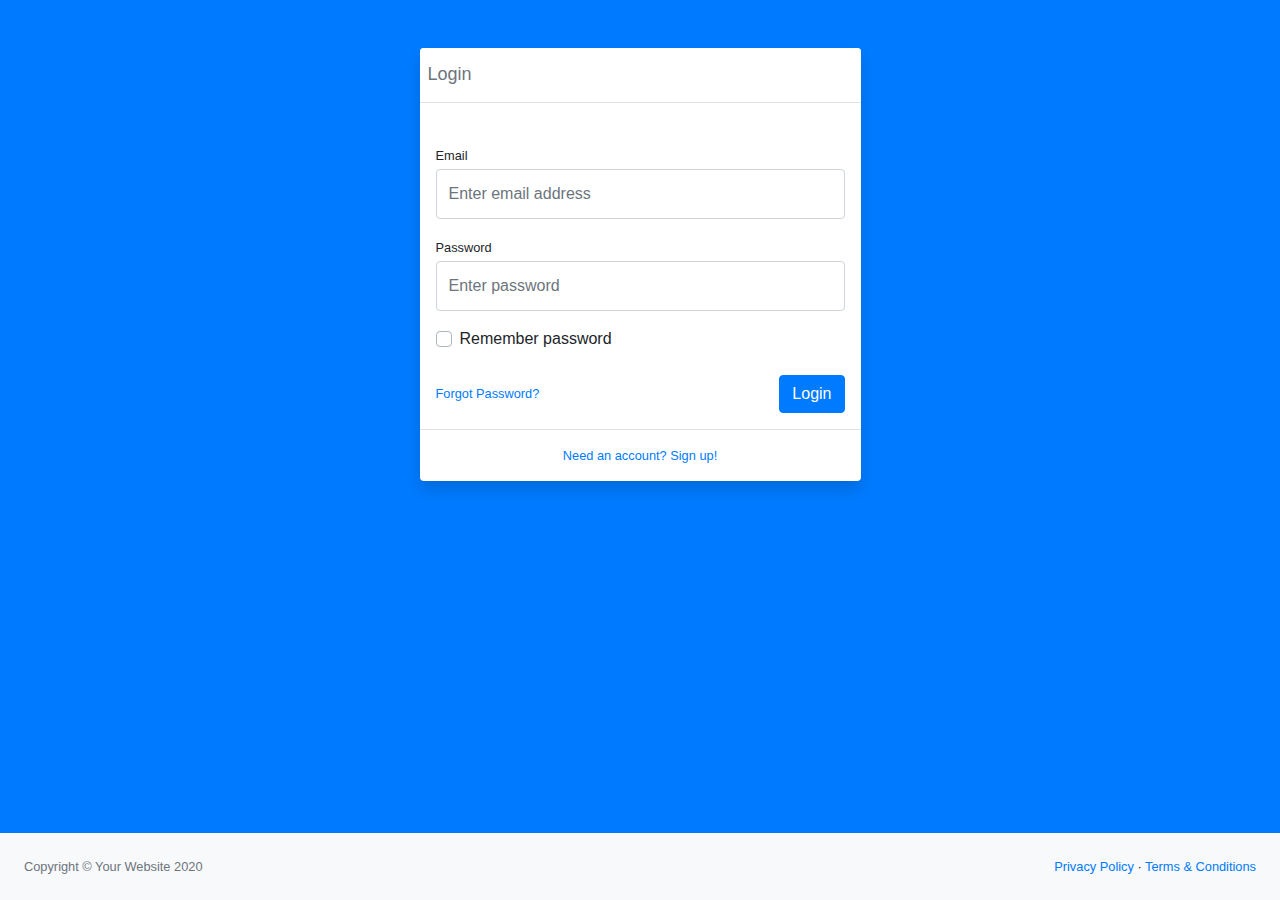
<file: login.html>
<!DOCTYPE html>
<html lang="en">

<head>
    <meta charset="utf-8" />
    <meta http-equiv="X-UA-Compatible" content="IE=edge" />
    <meta name="viewport" content="width=device-width, initial-scale=1, shrink-to-fit=no" />
    <meta name="description" content="" />
    <meta name="author" content="" />
    <title>Prakash Admin</title>
    <link href="css/bootstrap.css" rel="stylesheet">
    <link href="css/font-awesome.css" rel="stylesheet">
    <link href='https://fonts.googleapis.com/css?family=Open%20Sans' rel='stylesheet'>
    <link href="css/theme.css" rel="stylesheet">
    <link href="css/custom.css" rel="stylesheet">
</head>

<body class="bg-primary">
    <div id="layoutAuthentication">
        <div id="layoutAuthentication_content">
            <main>
                <div class="container">
                    <div class="row justify-content-center">
                        <div class="col-lg-5">
                                <div class="clearfix shadow rounded mb-4 mt-5 bg-white">
                                <div
                                    class="bg-white rounded-top d-flex border-bottom mb-4 justify-content-between flex-wrap px-2 pt-3 pb-2 align-items-center">
                                    <h4 class="font-18 text-secondary m-0 mb-2">Login</h4>
                                </div>
                                <div class="clearfix bg-white p-3">
                                    <form>
                                        <div class="form-group">
                                            <label class="small mb-1" for="inputEmailAddress">Email</label>
                                            <input class="form-control py-4" id="inputEmailAddress" type="email"
                                                placeholder="Enter email address" />
                                        </div>
                                        <div class="form-group">
                                            <label class="small mb-1" for="inputPassword">Password</label>
                                            <input class="form-control py-4" id="inputPassword" type="password"
                                                placeholder="Enter password" />
                                        </div>
                                        <div class="form-group">
                                            <div class="custom-control custom-checkbox">
                                                <input class="custom-control-input" id="rememberPasswordCheck"
                                                    type="checkbox" />
                                                <label class="custom-control-label" for="rememberPasswordCheck">Remember
                                                    password</label>
                                            </div>
                                        </div>
                                        <div
                                            class="form-group d-flex align-items-center justify-content-between mt-4 mb-0">
                                            <a class="small" href="password.html">Forgot Password?</a>
                                            <a class="btn btn-primary" href="index.html">Login</a>
                                        </div>
                                    </form>
                                </div>
                                <div class="text-center p-3 border-top">
                                    <div class="small"><a href="register.html">Need an account? Sign up!</a></div>
                                </div>
                            </div>
                        </div>
                    </div>
                </div>
            </main>
        </div>
        <div id="layoutAuthentication_footer">
            <footer class="py-4 bg-light mt-auto">
                <div class="container-fluid">
                    <div class="d-flex align-items-center justify-content-between small">
                        <div class="text-muted">Copyright &copy; Your Website 2020</div>
                        <div>
                            <a href="#">Privacy Policy</a>
                            &middot;
                            <a href="#">Terms &amp; Conditions</a>
                        </div>
                    </div>
                </div>
            </footer>
        </div>
    </div>
</body>

</html>
</file>
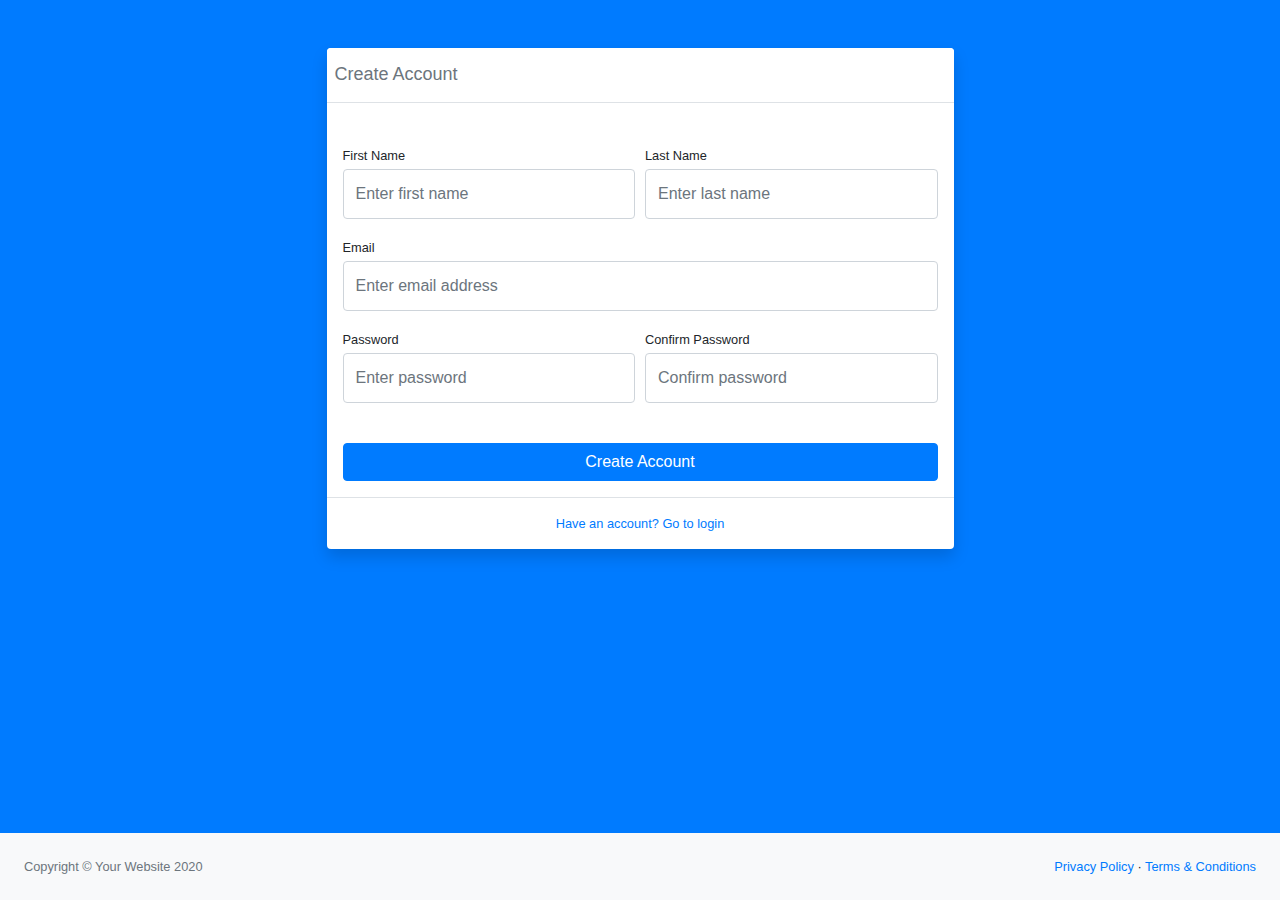
<file: register.html>
<!DOCTYPE html>
<html lang="en">
    <head>
        <meta charset="utf-8" />
        <meta http-equiv="X-UA-Compatible" content="IE=edge" />
        <meta name="viewport" content="width=device-width, initial-scale=1, shrink-to-fit=no" />
        <meta name="description" content="" />
        <meta name="author" content="" />
        <title>Prakash Admin</title>
        <link href="css/bootstrap.css" rel="stylesheet">
    <link href="css/font-awesome.css" rel="stylesheet">
    <link href='https://fonts.googleapis.com/css?family=Open%20Sans' rel='stylesheet'>
    <link href="css/theme.css" rel="stylesheet">
    <link href="css/custom.css" rel="stylesheet">
    </head>
    <body class="bg-primary">
        <div id="layoutAuthentication">
            <div id="layoutAuthentication_content">
                <main>
                    <div class="container">
                        <div class="row justify-content-center">
                            <div class="col-lg-7">
                                    <div class="clearfix shadow rounded mb-4 mt-5 bg-white">
                                            <div
                                                class="bg-white rounded-top d-flex border-bottom mb-4 justify-content-between flex-wrap px-2 pt-3 pb-2 align-items-center">
                                                <h4 class="font-18 text-secondary m-0 mb-2">Create Account</h4></div>
                                                <div class="clearfix bg-white p-3">
                                        <form>
                                            <div class="form-row">
                                                <div class="col-md-6">
                                                    <div class="form-group">
                                                        <label class="small mb-1" for="inputFirstName">First Name</label>
                                                        <input class="form-control py-4" id="inputFirstName" type="text" placeholder="Enter first name" />
                                                    </div>
                                                </div>
                                                <div class="col-md-6">
                                                    <div class="form-group">
                                                        <label class="small mb-1" for="inputLastName">Last Name</label>
                                                        <input class="form-control py-4" id="inputLastName" type="text" placeholder="Enter last name" />
                                                    </div>
                                                </div>
                                            </div>
                                            <div class="form-group">
                                                <label class="small mb-1" for="inputEmailAddress">Email</label>
                                                <input class="form-control py-4" id="inputEmailAddress" type="email" aria-describedby="emailHelp" placeholder="Enter email address" />
                                            </div>
                                            <div class="form-row">
                                                <div class="col-md-6">
                                                    <div class="form-group">
                                                        <label class="small mb-1" for="inputPassword">Password</label>
                                                        <input class="form-control py-4" id="inputPassword" type="password" placeholder="Enter password" />
                                                    </div>
                                                </div>
                                                <div class="col-md-6">
                                                    <div class="form-group">
                                                        <label class="small mb-1" for="inputConfirmPassword">Confirm Password</label>
                                                        <input class="form-control py-4" id="inputConfirmPassword" type="password" placeholder="Confirm password" />
                                                    </div>
                                                </div>
                                            </div>
                                            <div class="form-group mt-4 mb-0"><a class="btn btn-primary btn-block" href="login.html">Create Account</a></div>
                                        </form>
                                    </div>
                                    <div class="text-center p-3 border-top">
                                            <div class="small"><a  href="login.html">Have an account? Go to login</a></div>
                                    </div>
                                </div>
                            </div>
                        </div>
                    </div>
                </main>
            </div>
            <div id="layoutAuthentication_footer">
                <footer class="py-4 bg-light mt-auto">
                    <div class="container-fluid">
                        <div class="d-flex align-items-center justify-content-between small">
                            <div class="text-muted">Copyright &copy; Your Website 2020</div>
                            <div>
                                <a href="#">Privacy Policy</a>
                                &middot;
                                <a href="#">Terms &amp; Conditions</a>
                            </div>
                        </div>
                    </div>
                </footer>
            </div>
        </div>
    </body>
</html>
</file>
<file: css/theme.css>
.theme-blue .btn-primary {
    color: #fff;
    background-color: #3A9EFD;
    border-color: #3A9EFD;
  }
  .theme-blue .btn-primary:hover {
    color: #fff;
    background-color: #148bfd;
    border-color: #0885fc;
  }
  .theme-blue .btn-primary:focus, .theme-blue .btn-primary.focus {
    box-shadow: 0 0 0 0.2rem rgba(88, 173, 253, 0.5);
  }
  .theme-blue .btn-primary.disabled, .theme-blue .btn-primary:disabled {
    color: #fff;
    background-color: #3A9EFD;
    border-color: #3A9EFD;
  }
  .theme-blue .btn-primary:not(:disabled):not(.disabled):active, .theme-blue .btn-primary:not(:disabled):not(.disabled).active, .show > .theme-blue .btn-primary.dropdown-toggle {
    color: #fff;
    background-color: #0885fc;
    border-color: #027ff5;
  }
  .theme-blue .btn-primary:not(:disabled):not(.disabled):active:focus, .theme-blue .btn-primary:not(:disabled):not(.disabled).active:focus, .show > .theme-blue .btn-primary.dropdown-toggle:focus {
    box-shadow: 0 0 0 0.2rem rgba(88, 173, 253, 0.5);
  }
  .theme-blue .btn-outline-primary {
    color: #3A9EFD;
    border-color: #3A9EFD;
  }
  .theme-blue .btn-outline-primary:hover {
    color: #fff;
    background-color: #3A9EFD;
    border-color: #3A9EFD;
  }
  .theme-blue .btn-outline-primary:focus, .theme-blue .btn-outline-primary.focus {
    box-shadow: 0 0 0 0.2rem rgba(58, 158, 253, 0.5);
  }
  .theme-blue .btn-outline-primary.disabled, .theme-blue .btn-outline-primary:disabled {
    color: #3A9EFD;
    background-color: transparent;
  }
  .theme-blue .btn-outline-primary:not(:disabled):not(.disabled):active, .theme-blue .btn-outline-primary:not(:disabled):not(.disabled).active, .show > .theme-blue .btn-outline-primary.dropdown-toggle {
    color: #fff;
    background-color: #3A9EFD;
    border-color: #3A9EFD;
  }
  .theme-blue .btn-outline-primary:not(:disabled):not(.disabled):active:focus, .theme-blue .btn-outline-primary:not(:disabled):not(.disabled).active:focus, .show > .theme-blue .btn-outline-primary.dropdown-toggle:focus {
    box-shadow: 0 0 0 0.2rem rgba(58, 158, 253, 0.5);
  }
  .theme-blue .bg-primary {
    background-color: #3A9EFD !important;
  }
  .theme-blue a.bg-primary:hover, .theme-blue a.bg-primary:focus,
  .theme-blue button.bg-primary:hover,
  .theme-blue button.bg-primary:focus {
    background-color: #0885fc !important;
  }
  .theme-blue .badge-primary {
    color: #fff;
    background-color: #3A9EFD;
  }
  a.theme-blue .badge-primary:hover, a.theme-blue .badge-primary:focus {
    color: #fff;
    background-color: #0885fc;
  }
  
  .theme-blue .border-primary {
    border-color: #3A9EFD !important;
  }
  .theme-blue .alert-primary {
    color: #000000;
    background-color: #9fd0fe;
    border-color: #9fd0fe;
  }
  .theme-blue .alert-primary hr {
    border-top-color: #86c3fe;
  }
  .theme-blue .alert-primary .alert-link {
    color: black;
  }
  .theme-blue .text-primary {
    color: #3A9EFD !important;
  }
  .theme-blue a.text-primary:hover, .theme-blue a.text-primary:focus {
    color: #0278e8 !important;
  }
  
  .theme-blue .btn-secondary {
    color: #fff;
    background-color: #292A73;
    border-color: #292A73;
  }
  .theme-blue .btn-secondary:hover {
    color: #fff;
    background-color: #1f2057;
    border-color: #1c1c4d;
  }
  .theme-blue .btn-secondary:focus, .theme-blue .btn-secondary.focus {
    box-shadow: 0 0 0 0.2rem rgba(73, 74, 136, 0.5);
  }
  .theme-blue .btn-secondary.disabled, .theme-blue .btn-secondary:disabled {
    color: #fff;
    background-color: #292A73;
    border-color: #292A73;
  }
  .theme-blue .btn-secondary:not(:disabled):not(.disabled):active, .theme-blue .btn-secondary:not(:disabled):not(.disabled).active, .show > .theme-blue .btn-secondary.dropdown-toggle {
    color: #fff;
    background-color: #1c1c4d;
    border-color: #181944;
  }
  .theme-blue .btn-secondary:not(:disabled):not(.disabled):active:focus, .theme-blue .btn-secondary:not(:disabled):not(.disabled).active:focus, .show > .theme-blue .btn-secondary.dropdown-toggle:focus {
    box-shadow: 0 0 0 0.2rem rgba(73, 74, 136, 0.5);
  }
  .theme-blue .btn-outline-secondary {
    color: #292A73;
    border-color: #292A73;
  }
  .theme-blue .btn-outline-secondary:hover {
    color: #fff;
    background-color: #292A73;
    border-color: #292A73;
  }
  .theme-blue .btn-outline-secondary:focus, .theme-blue .btn-outline-secondary.focus {
    box-shadow: 0 0 0 0.2rem rgba(41, 42, 115, 0.5);
  }
  .theme-blue .btn-outline-secondary.disabled, .theme-blue .btn-outline-secondary:disabled {
    color: #292A73;
    background-color: transparent;
  }
  .theme-blue .btn-outline-secondary:not(:disabled):not(.disabled):active, .theme-blue .btn-outline-secondary:not(:disabled):not(.disabled).active, .show > .theme-blue .btn-outline-secondary.dropdown-toggle {
    color: #fff;
    background-color: #292A73;
    border-color: #292A73;
  }
  .theme-blue .btn-outline-secondary:not(:disabled):not(.disabled):active:focus, .theme-blue .btn-outline-secondary:not(:disabled):not(.disabled).active:focus, .show > .theme-blue .btn-outline-secondary.dropdown-toggle:focus {
    box-shadow: 0 0 0 0.2rem rgba(41, 42, 115, 0.5);
  }
  .theme-blue .bg-secondary {
    background-color: #292A73 !important;
  }
  .theme-blue a.bg-secondary:hover, .theme-blue a.bg-secondary:focus,
  .theme-blue button.bg-secondary:hover,
  .theme-blue button.bg-secondary:focus {
    background-color: #1c1c4d !important;
  }
  .theme-blue .badge-secondary {
    color: #fff;
    background-color: #292A73;
  }
  a.theme-blue .badge-secondary:hover, a.theme-blue .badge-secondary:focus {
    color: #fff;
    background-color: #1c1c4d;
  }
  
  .theme-blue .border-secondary {
    border-color: #292A73 !important;
  }
  .theme-blue .alert-secondary {
    color: #ffffff;
    background-color: #4547bd;
    border-color: #4547bd;
  }
  .theme-blue .alert-secondary hr {
    border-top-color: #3d3fab;
  }
  .theme-blue .alert-secondary .alert-link {
    color: #e6e6e6;
  }
  .theme-blue .text-secondary {
    color: #292A73 !important;
  }
  .theme-blue a.text-secondary:hover, .theme-blue a.text-secondary:focus {
    color: #15153b !important;
  }
  
  .theme-blue .btn-success {
    color: #212529;
    background-color: #34CCC5;
    border-color: #34CCC5;
  }
  .theme-blue .btn-success:hover {
    color: #fff;
    background-color: #2caea8;
    border-color: #29a49e;
  }
  .theme-blue .btn-success:focus, .theme-blue .btn-success.focus {
    box-shadow: 0 0 0 0.2rem rgba(49, 179, 174, 0.5);
  }
  .theme-blue .btn-success.disabled, .theme-blue .btn-success:disabled {
    color: #212529;
    background-color: #34CCC5;
    border-color: #34CCC5;
  }
  .theme-blue .btn-success:not(:disabled):not(.disabled):active, .theme-blue .btn-success:not(:disabled):not(.disabled).active, .show > .theme-blue .btn-success.dropdown-toggle {
    color: #fff;
    background-color: #29a49e;
    border-color: #279a94;
  }
  .theme-blue .btn-success:not(:disabled):not(.disabled):active:focus, .theme-blue .btn-success:not(:disabled):not(.disabled).active:focus, .show > .theme-blue .btn-success.dropdown-toggle:focus {
    box-shadow: 0 0 0 0.2rem rgba(49, 179, 174, 0.5);
  }
  .theme-blue .btn-outline-success {
    color: #34CCC5;
    border-color: #34CCC5;
  }
  .theme-blue .btn-outline-success:hover {
    color: #212529;
    background-color: #34CCC5;
    border-color: #34CCC5;
  }
  .theme-blue .btn-outline-success:focus, .theme-blue .btn-outline-success.focus {
    box-shadow: 0 0 0 0.2rem rgba(52, 204, 197, 0.5);
  }
  .theme-blue .btn-outline-success.disabled, .theme-blue .btn-outline-success:disabled {
    color: #34CCC5;
    background-color: transparent;
  }
  .theme-blue .btn-outline-success:not(:disabled):not(.disabled):active, .theme-blue .btn-outline-success:not(:disabled):not(.disabled).active, .show > .theme-blue .btn-outline-success.dropdown-toggle {
    color: #212529;
    background-color: #34CCC5;
    border-color: #34CCC5;
  }
  .theme-blue .btn-outline-success:not(:disabled):not(.disabled):active:focus, .theme-blue .btn-outline-success:not(:disabled):not(.disabled).active:focus, .show > .theme-blue .btn-outline-success.dropdown-toggle:focus {
    box-shadow: 0 0 0 0.2rem rgba(52, 204, 197, 0.5);
  }
  .theme-blue .bg-success {
    background-color: #34CCC5 !important;
  }
  .theme-blue a.bg-success:hover, .theme-blue a.bg-success:focus,
  .theme-blue button.bg-success:hover,
  .theme-blue button.bg-success:focus {
    background-color: #29a49e !important;
  }
  .theme-blue .badge-success {
    color: #212529;
    background-color: #34CCC5;
  }
  a.theme-blue .badge-success:hover, a.theme-blue .badge-success:focus {
    color: #212529;
    background-color: #29a49e;
  }
  
  .theme-blue .border-success {
    border-color: #34CCC5 !important;
  }
  .theme-blue .alert-success {
    color: #000000;
    background-color: #86e0dc;
    border-color: #86e0dc;
  }
  .theme-blue .alert-success hr {
    border-top-color: #71dbd6;
  }
  .theme-blue .alert-success .alert-link {
    color: black;
  }
  .theme-blue .text-success {
    color: #34CCC5 !important;
  }
  .theme-blue a.text-success:hover, .theme-blue a.text-success:focus {
    color: #248f8b !important;
  }
  
  .theme-blue .btn-info {
    color: #fff;
    background-color: #3E4491;
    border-color: #3E4491;
  }
  .theme-blue .btn-info:hover {
    color: #fff;
    background-color: #333776;
    border-color: #2f336d;
  }
  .theme-blue .btn-info:focus, .theme-blue .btn-info.focus {
    box-shadow: 0 0 0 0.2rem rgba(91, 96, 162, 0.5);
  }
  .theme-blue .btn-info.disabled, .theme-blue .btn-info:disabled {
    color: #fff;
    background-color: #3E4491;
    border-color: #3E4491;
  }
  .theme-blue .btn-info:not(:disabled):not(.disabled):active, .theme-blue .btn-info:not(:disabled):not(.disabled).active, .show > .theme-blue .btn-info.dropdown-toggle {
    color: #fff;
    background-color: #2f336d;
    border-color: #2b2f64;
  }
  .theme-blue .btn-info:not(:disabled):not(.disabled):active:focus, .theme-blue .btn-info:not(:disabled):not(.disabled).active:focus, .show > .theme-blue .btn-info.dropdown-toggle:focus {
    box-shadow: 0 0 0 0.2rem rgba(91, 96, 162, 0.5);
  }
  .theme-blue .btn-outline-info {
    color: #3E4491;
    border-color: #3E4491;
  }
  .theme-blue .btn-outline-info:hover {
    color: #fff;
    background-color: #3E4491;
    border-color: #3E4491;
  }
  .theme-blue .btn-outline-info:focus, .theme-blue .btn-outline-info.focus {
    box-shadow: 0 0 0 0.2rem rgba(62, 68, 145, 0.5);
  }
  .theme-blue .btn-outline-info.disabled, .theme-blue .btn-outline-info:disabled {
    color: #3E4491;
    background-color: transparent;
  }
  .theme-blue .btn-outline-info:not(:disabled):not(.disabled):active, .theme-blue .btn-outline-info:not(:disabled):not(.disabled).active, .show > .theme-blue .btn-outline-info.dropdown-toggle {
    color: #fff;
    background-color: #3E4491;
    border-color: #3E4491;
  }
  .theme-blue .btn-outline-info:not(:disabled):not(.disabled):active:focus, .theme-blue .btn-outline-info:not(:disabled):not(.disabled).active:focus, .show > .theme-blue .btn-outline-info.dropdown-toggle:focus {
    box-shadow: 0 0 0 0.2rem rgba(62, 68, 145, 0.5);
  }
  .theme-blue .bg-info {
    background-color: #3E4491 !important;
  }
  .theme-blue a.bg-info:hover, .theme-blue a.bg-info:focus,
  .theme-blue button.bg-info:hover,
  .theme-blue button.bg-info:focus {
    background-color: #2f336d !important;
  }
  .theme-blue .badge-info {
    color: #fff;
    background-color: #3E4491;
  }
  a.theme-blue .badge-info:hover, a.theme-blue .badge-info:focus {
    color: #fff;
    background-color: #2f336d;
  }
  
  .theme-blue .border-info {
    border-color: #3E4491 !important;
  }
  .theme-blue .alert-info {
    color: #ffffff;
    background-color: #7278c3;
    border-color: #7278c3;
  }
  .theme-blue .alert-info hr {
    border-top-color: #6067bb;
  }
  .theme-blue .alert-info .alert-link {
    color: #e6e6e6;
  }
  .theme-blue .text-info {
    color: #3E4491 !important;
  }
  .theme-blue a.text-info:hover, .theme-blue a.text-info:focus {
    color: #272b5b !important;
  }
  
  .theme-blue .btn-warning {
    color: #212529;
    background-color: #F7A400;
    border-color: #F7A400;
  }
  .theme-blue .btn-warning:hover {
    color: #fff;
    background-color: #d18b00;
    border-color: #c48200;
  }
  .theme-blue .btn-warning:focus, .theme-blue .btn-warning.focus {
    box-shadow: 0 0 0 0.2rem rgba(215, 145, 6, 0.5);
  }
  .theme-blue .btn-warning.disabled, .theme-blue .btn-warning:disabled {
    color: #212529;
    background-color: #F7A400;
    border-color: #F7A400;
  }
  .theme-blue .btn-warning:not(:disabled):not(.disabled):active, .theme-blue .btn-warning:not(:disabled):not(.disabled).active, .show > .theme-blue .btn-warning.dropdown-toggle {
    color: #fff;
    background-color: #c48200;
    border-color: #b77a00;
  }
  .theme-blue .btn-warning:not(:disabled):not(.disabled):active:focus, .theme-blue .btn-warning:not(:disabled):not(.disabled).active:focus, .show > .theme-blue .btn-warning.dropdown-toggle:focus {
    box-shadow: 0 0 0 0.2rem rgba(215, 145, 6, 0.5);
  }
  .theme-blue .btn-outline-warning {
    color: #F7A400;
    border-color: #F7A400;
  }
  .theme-blue .btn-outline-warning:hover {
    color: #212529;
    background-color: #F7A400;
    border-color: #F7A400;
  }
  .theme-blue .btn-outline-warning:focus, .theme-blue .btn-outline-warning.focus {
    box-shadow: 0 0 0 0.2rem rgba(247, 164, 0, 0.5);
  }
  .theme-blue .btn-outline-warning.disabled, .theme-blue .btn-outline-warning:disabled {
    color: #F7A400;
    background-color: transparent;
  }
  .theme-blue .btn-outline-warning:not(:disabled):not(.disabled):active, .theme-blue .btn-outline-warning:not(:disabled):not(.disabled).active, .show > .theme-blue .btn-outline-warning.dropdown-toggle {
    color: #212529;
    background-color: #F7A400;
    border-color: #F7A400;
  }
  .theme-blue .btn-outline-warning:not(:disabled):not(.disabled):active:focus, .theme-blue .btn-outline-warning:not(:disabled):not(.disabled).active:focus, .show > .theme-blue .btn-outline-warning.dropdown-toggle:focus {
    box-shadow: 0 0 0 0.2rem rgba(247, 164, 0, 0.5);
  }
  .theme-blue .bg-warning {
    background-color: #F7A400 !important;
  }
  .theme-blue a.bg-warning:hover, .theme-blue a.bg-warning:focus,
  .theme-blue button.bg-warning:hover,
  .theme-blue button.bg-warning:focus {
    background-color: #c48200 !important;
  }
  .theme-blue .badge-warning {
    color: #212529;
    background-color: #F7A400;
  }
  a.theme-blue .badge-warning:hover, a.theme-blue .badge-warning:focus {
    color: #212529;
    background-color: #c48200;
  }
  
  .theme-blue .border-warning {
    border-color: #F7A400 !important;
  }
  .theme-blue .alert-warning {
    color: #ffffff;
    background-color: #ffc95e;
    border-color: #ffc95e;
  }
  .theme-blue .alert-warning hr {
    border-top-color: #ffc045;
  }
  .theme-blue .alert-warning .alert-link {
    color: #e6e6e6;
  }
  .theme-blue .text-warning {
    color: #F7A400 !important;
  }
  .theme-blue a.text-warning:hover, .theme-blue a.text-warning:focus {
    color: #ab7100 !important;
  }
  
  .theme-blue .btn-danger {
    color: #fff;
    background-color: #F64E60;
    border-color: #F64E60;
  }
  .theme-blue .btn-danger:hover {
    color: #fff;
    background-color: #f42a3f;
    border-color: #f41d34;
  }
  .theme-blue .btn-danger:focus, .theme-blue .btn-danger.focus {
    box-shadow: 0 0 0 0.2rem rgba(247, 105, 120, 0.5);
  }
  .theme-blue .btn-danger.disabled, .theme-blue .btn-danger:disabled {
    color: #fff;
    background-color: #F64E60;
    border-color: #F64E60;
  }
  .theme-blue .btn-danger:not(:disabled):not(.disabled):active, .theme-blue .btn-danger:not(:disabled):not(.disabled).active, .show > .theme-blue .btn-danger.dropdown-toggle {
    color: #fff;
    background-color: #f41d34;
    border-color: #f3112a;
  }
  .theme-blue .btn-danger:not(:disabled):not(.disabled):active:focus, .theme-blue .btn-danger:not(:disabled):not(.disabled).active:focus, .show > .theme-blue .btn-danger.dropdown-toggle:focus {
    box-shadow: 0 0 0 0.2rem rgba(247, 105, 120, 0.5);
  }
  .theme-blue .btn-outline-danger {
    color: #F64E60;
    border-color: #F64E60;
  }
  .theme-blue .btn-outline-danger:hover {
    color: #fff;
    background-color: #F64E60;
    border-color: #F64E60;
  }
  .theme-blue .btn-outline-danger:focus, .theme-blue .btn-outline-danger.focus {
    box-shadow: 0 0 0 0.2rem rgba(246, 78, 96, 0.5);
  }
  .theme-blue .btn-outline-danger.disabled, .theme-blue .btn-outline-danger:disabled {
    color: #F64E60;
    background-color: transparent;
  }
  .theme-blue .btn-outline-danger:not(:disabled):not(.disabled):active, .theme-blue .btn-outline-danger:not(:disabled):not(.disabled).active, .show > .theme-blue .btn-outline-danger.dropdown-toggle {
    color: #fff;
    background-color: #F64E60;
    border-color: #F64E60;
  }
  .theme-blue .btn-outline-danger:not(:disabled):not(.disabled):active:focus, .theme-blue .btn-outline-danger:not(:disabled):not(.disabled).active:focus, .show > .theme-blue .btn-outline-danger.dropdown-toggle:focus {
    box-shadow: 0 0 0 0.2rem rgba(246, 78, 96, 0.5);
  }
  .theme-blue .bg-danger {
    background-color: #F64E60 !important;
  }
  .theme-blue a.bg-danger:hover, .theme-blue a.bg-danger:focus,
  .theme-blue button.bg-danger:hover,
  .theme-blue button.bg-danger:focus {
    background-color: #f41d34 !important;
  }
  .theme-blue .badge-danger {
    color: #fff;
    background-color: #F64E60;
  }
  a.theme-blue .badge-danger:hover, a.theme-blue .badge-danger:focus {
    color: #fff;
    background-color: #f41d34;
  }
  
  .theme-blue .border-danger {
    border-color: #F64E60 !important;
  }
  .theme-blue .alert-danger {
    color: #000000;
    background-color: #fbafb7;
    border-color: #fbafb7;
  }
  .theme-blue .alert-danger hr {
    border-top-color: #fa97a1;
  }
  .theme-blue .alert-danger .alert-link {
    color: black;
  }
  .theme-blue .text-danger {
    color: #F64E60 !important;
  }
  .theme-blue a.text-danger:hover, .theme-blue a.text-danger:focus {
    color: #ec0c24 !important;
  }
  
  .theme-blue .btn-light {
    color: #212529;
    background-color: #EEEFF2;
    border-color: #EEEFF2;
  }
  .theme-blue .btn-light:hover {
    color: #212529;
    background-color: #d8dbe1;
    border-color: #d1d4dc;
  }
  .theme-blue .btn-light:focus, .theme-blue .btn-light.focus {
    box-shadow: 0 0 0 0.2rem rgba(207, 209, 212, 0.5);
  }
  .theme-blue .btn-light.disabled, .theme-blue .btn-light:disabled {
    color: #212529;
    background-color: #EEEFF2;
    border-color: #EEEFF2;
  }
  .theme-blue .btn-light:not(:disabled):not(.disabled):active, .theme-blue .btn-light:not(:disabled):not(.disabled).active, .show > .theme-blue .btn-light.dropdown-toggle {
    color: #212529;
    background-color: #d1d4dc;
    border-color: #cacdd6;
  }
  .theme-blue .btn-light:not(:disabled):not(.disabled):active:focus, .theme-blue .btn-light:not(:disabled):not(.disabled).active:focus, .show > .theme-blue .btn-light.dropdown-toggle:focus {
    box-shadow: 0 0 0 0.2rem rgba(207, 209, 212, 0.5);
  }
  .theme-blue .btn-outline-light {
    color: #EEEFF2;
    border-color: #EEEFF2;
  }
  .theme-blue .btn-outline-light:hover {
    color: #212529;
    background-color: #EEEFF2;
    border-color: #EEEFF2;
  }
  .theme-blue .btn-outline-light:focus, .theme-blue .btn-outline-light.focus {
    box-shadow: 0 0 0 0.2rem rgba(238, 239, 242, 0.5);
  }
  .theme-blue .btn-outline-light.disabled, .theme-blue .btn-outline-light:disabled {
    color: #EEEFF2;
    background-color: transparent;
  }
  .theme-blue .btn-outline-light:not(:disabled):not(.disabled):active, .theme-blue .btn-outline-light:not(:disabled):not(.disabled).active, .show > .theme-blue .btn-outline-light.dropdown-toggle {
    color: #212529;
    background-color: #EEEFF2;
    border-color: #EEEFF2;
  }
  .theme-blue .btn-outline-light:not(:disabled):not(.disabled):active:focus, .theme-blue .btn-outline-light:not(:disabled):not(.disabled).active:focus, .show > .theme-blue .btn-outline-light.dropdown-toggle:focus {
    box-shadow: 0 0 0 0.2rem rgba(238, 239, 242, 0.5);
  }
  .theme-blue .bg-light {
    background-color: #EEEFF2 !important;
  }
  .theme-blue a.bg-light:hover, .theme-blue a.bg-light:focus,
  .theme-blue button.bg-light:hover,
  .theme-blue button.bg-light:focus {
    background-color: #d1d4dc !important;
  }
  .theme-blue .badge-light {
    color: #212529;
    background-color: #EEEFF2;
  }
  a.theme-blue .badge-light:hover, a.theme-blue .badge-light:focus {
    color: #212529;
    background-color: #d1d4dc;
  }
  
  .theme-blue .border-light {
    border-color: #EEEFF2 !important;
  }
  .theme-blue .alert-light {
    color: #000000;
    background-color: white;
    border-color: white;
  }
  .theme-blue .alert-light hr {
    border-top-color: #f1f1f4;
  }
  .theme-blue .alert-light .alert-link {
    color: black;
  }
  .theme-blue .text-light {
    color: #EEEFF2 !important;
  }
  .theme-blue a.text-light:hover, .theme-blue a.text-light:focus {
    color: #c3c6d1 !important;
  }
  
  .theme-blue .btn-dark {
    color: #fff;
    background-color: #020227;
    border-color: #020227;
  }
  .theme-blue .btn-dark:hover {
    color: #fff;
    background-color: #000003;
    border-color: black;
  }
  .theme-blue .btn-dark:focus, .theme-blue .btn-dark.focus {
    box-shadow: 0 0 0 0.2rem rgba(40, 40, 71, 0.5);
  }
  .theme-blue .btn-dark.disabled, .theme-blue .btn-dark:disabled {
    color: #fff;
    background-color: #020227;
    border-color: #020227;
  }
  .theme-blue .btn-dark:not(:disabled):not(.disabled):active, .theme-blue .btn-dark:not(:disabled):not(.disabled).active, .show > .theme-blue .btn-dark.dropdown-toggle {
    color: #fff;
    background-color: black;
    border-color: black;
  }
  .theme-blue .btn-dark:not(:disabled):not(.disabled):active:focus, .theme-blue .btn-dark:not(:disabled):not(.disabled).active:focus, .show > .theme-blue .btn-dark.dropdown-toggle:focus {
    box-shadow: 0 0 0 0.2rem rgba(40, 40, 71, 0.5);
  }
  .theme-blue .btn-outline-dark {
    color: #020227;
    border-color: #020227;
  }
  .theme-blue .btn-outline-dark:hover {
    color: #fff;
    background-color: #020227;
    border-color: #020227;
  }
  .theme-blue .btn-outline-dark:focus, .theme-blue .btn-outline-dark.focus {
    box-shadow: 0 0 0 0.2rem rgba(2, 2, 39, 0.5);
  }
  .theme-blue .btn-outline-dark.disabled, .theme-blue .btn-outline-dark:disabled {
    color: #020227;
    background-color: transparent;
  }
  .theme-blue .btn-outline-dark:not(:disabled):not(.disabled):active, .theme-blue .btn-outline-dark:not(:disabled):not(.disabled).active, .show > .theme-blue .btn-outline-dark.dropdown-toggle {
    color: #fff;
    background-color: #020227;
    border-color: #020227;
  }
  .theme-blue .btn-outline-dark:not(:disabled):not(.disabled):active:focus, .theme-blue .btn-outline-dark:not(:disabled):not(.disabled).active:focus, .show > .theme-blue .btn-outline-dark.dropdown-toggle:focus {
    box-shadow: 0 0 0 0.2rem rgba(2, 2, 39, 0.5);
  }
  .theme-blue .bg-dark {
    background-color: #020227 !important;
  }
  .theme-blue a.bg-dark:hover, .theme-blue a.bg-dark:focus,
  .theme-blue button.bg-dark:hover,
  .theme-blue button.bg-dark:focus {
    background-color: black !important;
  }
  .theme-blue .badge-dark {
    color: #fff;
    background-color: #020227;
  }
  a.theme-blue .badge-dark:hover, a.theme-blue .badge-dark:focus {
    color: #fff;
    background-color: black;
  }
  
  .theme-blue .border-dark {
    border-color: #020227 !important;
  }
  .theme-blue .alert-dark {
    color: #ffffff;
    background-color: #070788;
    border-color: #070788;
  }
  .theme-blue .alert-dark hr {
    border-top-color: #060670;
  }
  .theme-blue .alert-dark .alert-link {
    color: #e6e6e6;
  }
  .theme-blue .text-dark {
    color: #020227 !important;
  }
  .theme-blue a.text-dark:hover, .theme-blue a.text-dark:focus {
    color: black !important;
  }
  
  .theme-blue .bg-body {
    background: #EEEFF2;
    color: #000000;
  }
  .theme-blue .bg-body a {
    color: #000000;
  }
  
  .theme-blue .bg-sidenav {
    background: #1A1B4B;
    color: #ffffff;
  }
  .theme-blue .bg-sidenav a {
    color: #ffffff;
  }
  
  .theme-blue .bg-topnav {
    background: #fff;
    color: #000000;
  }
  .theme-blue .bg-topnav a {
    color: #000000;
  }
  
  /*# sourceMappingURL=themecolor.css.map */
</file>
<file: css/custom.css>
body,
html {
    height: 100%;
}

:focus {
    outline: none;
    box-shadow: none !important;
}
.font-12 {
    font-size: 12px;
    line-height: 1.2;
}

.font-14 {
    font-size: 14px;
    line-height: 1.2;
}

.font-15 {
    font-size: 15px;
    line-height: 1.2;
}

.font-16 {
    font-size: 16px;
    line-height: 1.2;
}

.font-17 {
    font-size: 17px;
    line-height: 1.2;
}

.font-18 {
    font-size: 18px;
    line-height: 1.2;
}

.font-19 {
    font-size: 19px;
    line-height: 1.2;
}

.font-20 {
    font-size: 20px;
    line-height: 1.2;
}

.font-22 {
    font-size: 22px;
    line-height: 1.2;
}

.font-24 {
    font-size: 24px;
    line-height: 1.2;
}
.left-sidebar {
    min-width: 295px;
    max-width: 295px;
}

.customizer-wrapper {
    position: fixed;
    right: -300px;
    top: 0;
    height: 100%;
    padding: 10px 0;
    z-index: 99999;
    background-color: #ffffff;
    -webkit-box-shadow: 0 0px 10px 0 rgba(0, 0, 0, 0.1);
    box-shadow: 0 0px 10px 0 rgba(0, 0, 0, 0.1);
    width: 300px;
    -webkit-transition: all 0.3s ease 0s;
    -o-transition: all 0.3s ease 0s;
    transition: all 0.3s ease 0s;
}

.customizer-wrapper.open {
    right: 0;
}

.customizer-wrapper .inner {
    padding: 0 30px;
    height: 100%;
}

.customizer-wrapper .customizer-toggle {
    position: absolute;
    right: 100%;
    top: 25%;
    border: none;
    background-color: #ffffff;
    -webkit-box-shadow: -10px 0 10px 0 rgba(0, 0, 0, 0.1);
    box-shadow: -10px 0 10px 0 rgba(0, 0, 0, 0.1);
    padding: 10px;
}

.customizer-wrapper .customizer-toggle i {
    line-height: 20px;
    font-size: 20px;
    display: block;
}

.customizer-wrapper .cus-radio {
    display: block;
    position: relative;
    padding-left: 25px;
    padding-right: 0;
    line-height: 19px;
    margin: 0;
    cursor: default;
    background-color: transparent;
    border: none;
    text-transform: capitalize;
    margin-bottom: 15px;
}

.customizer-wrapper .cus-radio:last-child {
    margin-bottom: 0;
}

.customizer-wrapper .cus-radio .icon {
    width: 18px;
    height: 18px;
    display: block;
    border-radius: 50%;
    position: absolute;
    left: 0;
    top: 50%;
    -webkit-transform: translateY(-50%);
    -ms-transform: translateY(-50%);
    transform: translateY(-50%);
    background-color: #cccccc;
    -webkit-transition: all 0.3s ease 0s;
    -o-transition: all 0.3s ease 0s;
    transition: all 0.3s ease 0s;
}

.customizer-wrapper .cus-radio .icon::before {
    content: "";
    display: block;
    border-radius: 50%;
    position: absolute;
    left: 5px;
    top: 5px;
    width: 8px;
    height: 8px;
    background-color: #ffffff;
    opacity: 0;
    -webkit-transform: scale(3);
    -ms-transform: scale(3);
    transform: scale(3);
    -webkit-transition: all 0.3s ease 0s;
    -o-transition: all 0.3s ease 0s;
    transition: all 0.3s ease 0s;
}

.customizer-wrapper .cus-radio.active .icon::before {
    -webkit-transform: scale(1);
    -ms-transform: scale(1);
    transform: scale(1);
    opacity: 1;
}

.custom-table.dataTable {
    margin: 0 !important;
    border-collapse: collapse !important;
}

.custom-table th, .custom-table td {
    font-size: 13px;
    font-weight: normal;
    padding: 8px .35rem;
}

.custom-table thead th {
    background: #F5F7FA;
    border-bottom: 0;
    border-top: 0 !important;
    padding-right: 2px !important;
}


table.dataTable thead .sorting:before,
table.dataTable thead .sorting:after,
table.dataTable thead .sorting_asc:after,
table.dataTable thead .sorting_desc:after,
table.dataTable thead .sorting_asc:before,
table.dataTable thead .sorting_desc:before {
    display: none !important;
}

table.dataTable thead .sorting,
table.dataTable thead .sorting_asc,
table.dataTable thead .sorting_desc,
table.dataTable thead .sorting_asc_disabled,
table.dataTable thead .sorting_desc_disabled {
    cursor: pointer;
    *cursor: hand;
    background-repeat: no-repeat;
    background-position: 98% 16px;
}

table.dataTable thead .sorting {
    background-image: url("../img/sort_both.png");
}

table.dataTable thead .sorting_asc {
    background-image: url("../img/sort_asc.png");
}

table.dataTable thead .sorting_desc {
    background-image: url("../img/sort_desc.png");
}

table.dataTable tbody tr {
    background-color: #ffffff;
}

.table-bottom {
    display: flex;
    justify-content: space-between;
    align-items: center;
    background: #F5F7FA;
    border: 1px solid #dee2e6;
    border-top: 0;
    padding: 12px 10px 7px;
    flex-wrap: wrap;
}

    .table-bottom .dataTables_info {
        padding-top: 0 !important;
        margin-bottom: 0.5rem;
    }

    .table-bottom .right {
        display: flex;
        align-items: center;
        flex-wrap: wrap;
    }

        .table-bottom .right .dataTables_length {
            margin-right: 10px;
        }

    .table-bottom .pagination {
        margin-bottom: .5rem !important;
    }

.page-item.active .page-link {
    z-index: 1;
    color: #fff;
    background-color: #2D90C3;
    border-color: #2D90C3;
}
@media(max-width:570px){
    .table-bottom {
        justify-content: center;
    }
    .table-bottom .right{
        justify-content: center;
        flex-direction: column;
    }
}


#layoutAuthentication {
    display: flex;
    flex-direction: column;
    min-height: 100vh;
  }
  #layoutAuthentication #layoutAuthentication_content {
    min-width: 0;
    flex-grow: 1;
  }
  #layoutAuthentication #layoutAuthentication_footer {
    min-width: 0;
  }
  
  #layoutSidenav {
    display: flex;
  }
  #layoutSidenav #layoutSidenav_nav {
    flex-basis: 225px;
    flex-shrink: 0;
    transition: transform 0.15s ease-in-out;
    z-index: 1038;
    transform: translateX(-225px);
  }
  #layoutSidenav #layoutSidenav_content {
    position: relative;
    display: flex;
    flex-direction: column;
    justify-content: space-between;
    min-width: 0;
    flex-grow: 1;
    min-height: calc(100vh - 86px);
    margin-left: -225px;
  }
  
  .sb-sidenav-toggled #layoutSidenav #layoutSidenav_nav {
    transform: translateX(0);
  }
  .sb-sidenav-toggled #layoutSidenav #layoutSidenav_content:before {
    content: "";
    display: block;
    position: absolute;
    top: 0;
    left: 0;
    width: 100%;
    height: 100%;
    background: #000;
    z-index: 1037;
    opacity: 0.5;
    transition: opacity 0.3s ease-in-out;
  }
  
  @media (min-width: 992px) {
    #layoutSidenav #layoutSidenav_nav {
      transform: translateX(0);
    }
    #layoutSidenav #layoutSidenav_content {
      margin-left: 0;
      transition: margin 0.15s ease-in-out;
    }
  
    .sb-sidenav-toggled #layoutSidenav #layoutSidenav_nav {
      transform: translateX(-225px);
    }
    .sb-sidenav-toggled #layoutSidenav #layoutSidenav_content {
      margin-left: -225px;
    }
    .sb-sidenav-toggled #layoutSidenav #layoutSidenav_content:before {
      display: none;
    }
  }
  .sb-nav-fixed .sb-topnav {
    z-index: 1039;
  }
  .sb-nav-fixed #layoutSidenav #layoutSidenav_nav {
    width: 225px;
    height: 100vh;
    z-index: 1038;
  }
  .sb-nav-fixed #layoutSidenav #layoutSidenav_nav .sb-sidenav {
    padding-top: 86px;
  }
  .sb-nav-fixed #layoutSidenav #layoutSidenav_nav .sb-sidenav .sb-sidenav-menu {
    overflow-y: auto;
  }
  .sb-nav-fixed #layoutSidenav #layoutSidenav_content {
    padding-left: 225px;
    top: 86px;
  }
  
  #layoutError {
    display: flex;
    flex-direction: column;
    min-height: 100vh;
  }
  #layoutError #layoutError_content {
    min-width: 0;
    flex-grow: 1;
  }
  #layoutError #layoutError_footer {
    min-width: 0;
  }
  
  .img-error {
    max-width: 20rem;
  }
  
  .nav .nav-link .sb-nav-link-icon,
  .sb-sidenav-menu .nav-link .sb-nav-link-icon {
    margin-right: 0.5rem;
  }
  
  .sb-topnav {
    padding-left: 0;
    height: 86px;
    z-index: 1039;
  }
  .sb-topnav .navbar-brand {
    width: 225px;
    padding-left: 1rem;
    padding-right: 1rem;
    margin: 0;
  }
  
  .sb-sidenav {
    display: flex;
    flex-direction: column;
    height: 100%;
    flex-wrap: nowrap;
  }
  .sb-sidenav .sb-sidenav-menu {
    flex-grow: 1;
  }
  .sb-sidenav .sb-sidenav-menu .nav {
    flex-direction: column;
    flex-wrap: nowrap;
  }
  .sb-sidenav .sb-sidenav-menu .nav .sb-sidenav-menu-heading {
    padding: 1.75rem 1rem 0.75rem;
    font-size: 0.75rem;
    font-weight: bold;
    text-transform: uppercase;
  }
  .sb-sidenav .sb-sidenav-menu .nav .nav-link {
    display: flex;
    align-items: center;
    padding-top: 0.75rem;
    padding-bottom: 0.75rem;
    position: relative;
  }
  .sb-sidenav .sb-sidenav-menu .nav .nav-link .sb-nav-link-icon {
    font-size: 0.9rem;
  }
  .sb-sidenav .sb-sidenav-menu .nav .nav-link .sb-sidenav-collapse-arrow {
    display: inline-block;
    margin-left: auto;
    transition: transform 0.15s ease;
  }
  .sb-sidenav .sb-sidenav-menu .nav .nav-link.collapsed .sb-sidenav-collapse-arrow {
    transform: rotate(-90deg);
  }
  .sb-sidenav .sb-sidenav-menu .nav .sb-sidenav-menu-nested {
    margin-left: 1.5rem;
    flex-direction: column;
  }
  .sb-sidenav .sb-sidenav-footer {
    padding: 0.75rem;
    flex-shrink: 0;
  }
  .is-icon svg{
    width: 60px;
    height: 60px;
    margin-bottom: 30px;
    margin-right: 25px;
  }
</file>
